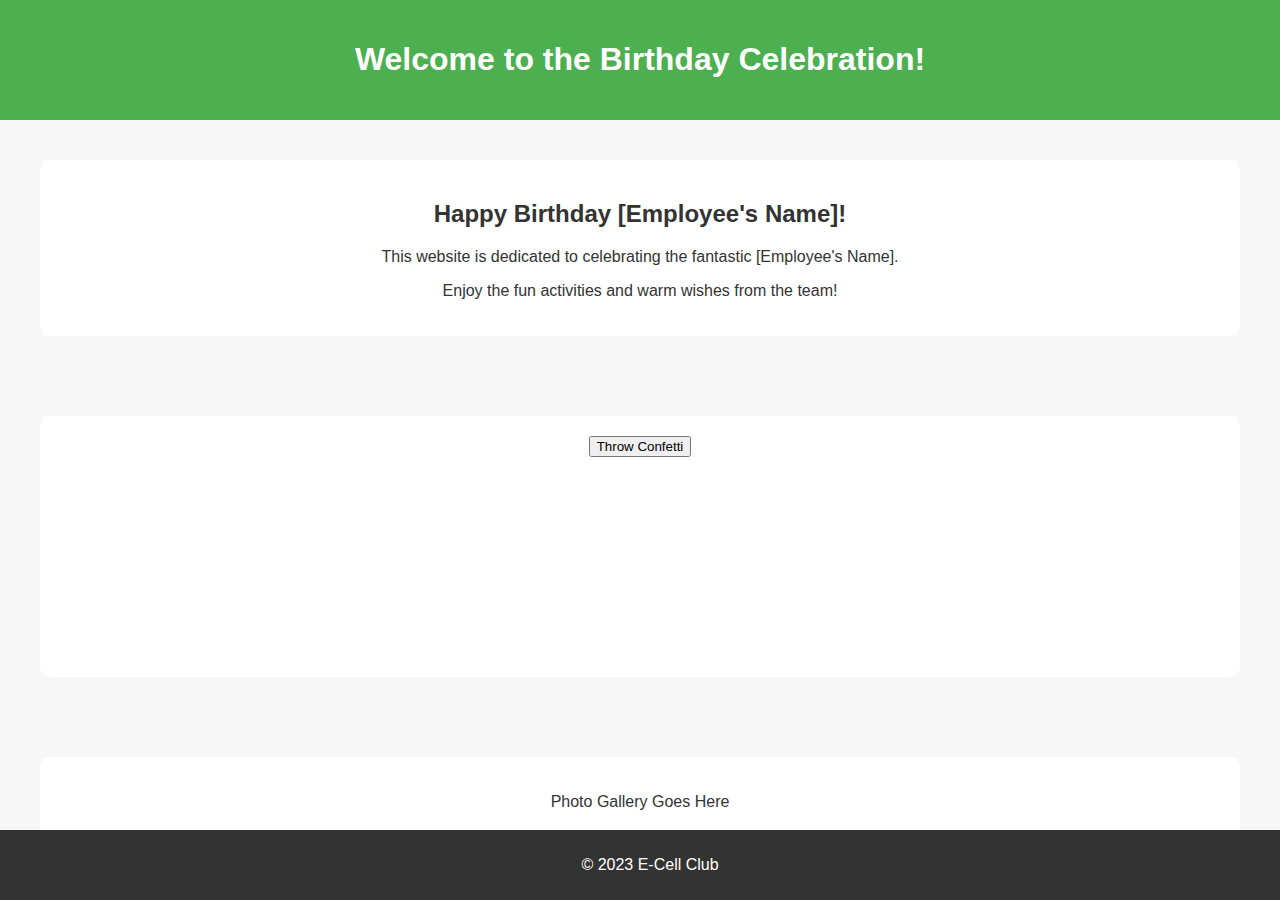
<file: assets/CSS/in.html>
<!DOCTYPE html>
<html lang="en">
<head>
    <meta charset="UTF-8">
    <meta name="viewport" content="width=device-width, initial-scale=1.0">
    <title>Happy Birthday Celebration</title>
    <style>
    body {
    font-family: 'Arial', sans-serif;
    margin: 0;
    padding: 0;
    background-color: #f7f7f7;
    color: #333;
}

header {
    background-color: #4CAF50;
    color: white;
    text-align: center;
    padding: 20px;
}

section {
    text-align: center;
    padding: 20px;
}

.fun-section, .interactive-section, .gallery-section {
    background-color: #fff;
    border-radius: 10px;
    padding: 20px;
    margin: 20px;
}

footer {
    background-color: #333;
    color: white;
    text-align: center;
    padding: 10px;
    position: fixed;
    width: 100%;
    bottom: 0;
}

#confettiContainer {
    position: relative;
    height: 200px;
    overflow: hidden;
}

.confetti {
    position: absolute;
    width: 10px;
    height: 10px;
    background-color: #e44d26;
    border-radius: 50%;
    animation: confetti-fall linear infinite;
}

@keyframes confetti-fall {
    to {
        transform: translateY(200px);
    }
}

    </style>
</head>
<body>
    <header>
        <h1>Welcome to the Birthday Celebration!</h1>
    </header>

    <section>
        <div class="fun-section">
            <h2>Happy Birthday [Employee's Name]!</h2>
            <p>This website is dedicated to celebrating the fantastic [Employee's Name].</p>
            <p>Enjoy the fun activities and warm wishes from the team!</p>
        </div>
    </section>

    <section>
        <div class="interactive-section">
            <button id="confettiButton">Throw Confetti</button>
            <div id="confettiContainer"></div>
        </div>
    </section>

    <section>
        <div class="gallery-section">
            <!-- Add your photo gallery or slideshow here -->
            <p>Photo Gallery Goes Here</p>
        </div>
    </section>

    <footer>
        <p>&copy; 2023 E-Cell Club</p>
    </footer>

    <script>
        document.getElementById('confettiButton').addEventListener('click', () => {
    createConfetti();
});

function createConfetti() {
    const confettiContainer = document.getElementById('confettiContainer');

    const confetti = document.createElement('div');
    confetti.classList.add('confetti');
    confetti.style.left = `${Math.random() * 100}%`;

    confettiContainer.appendChild(confetti);

    setTimeout(() => {
        confetti.remove();
    }, 5000);
}

    </script>
</body>
</html>
</file>
